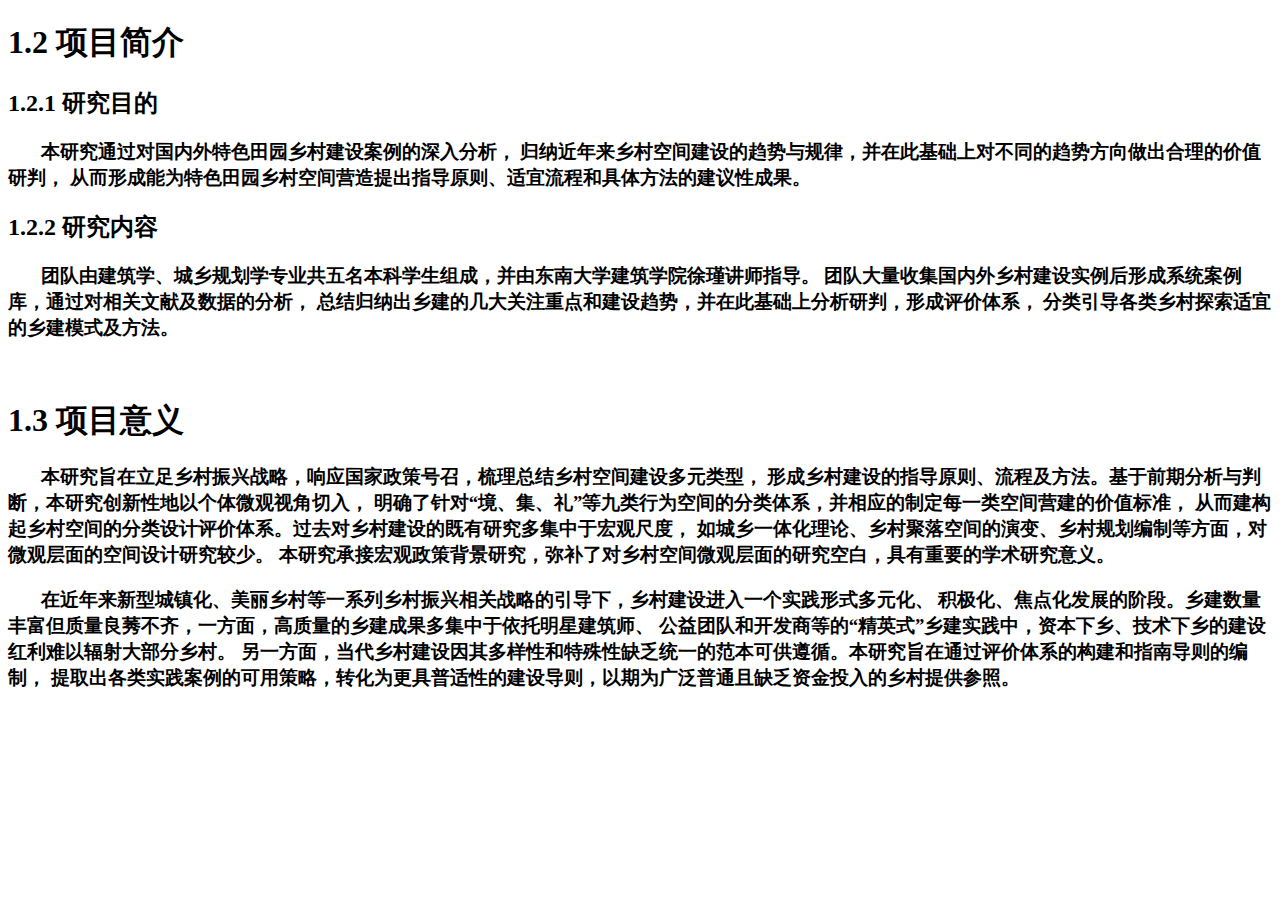
<file: ProjectIntro.html>
<!DOCTYPE html>
<html>
<head>
    <meta charset="utf-8">
    <title>项目介绍</title>
</head>

<body>
  <div class="Content">
    <h1>1.2 项目简介</h1>
    <h2>1.2.1 研究目的</h2>
    <h3> &nbsp; &nbsp; &nbsp; &nbsp;本研究通过对国内外特色田园乡村建设案例的深入分析，
      归纳近年来乡村空间建设的趋势与规律，并在此基础上对不同的趋势方向做出合理的价值研判，
      从而形成能为特色田园乡村空间营造提出指导原则、适宜流程和具体方法的建议性成果。</h3>
    <h2>1.2.2 研究内容</h2>
    <h3> &nbsp; &nbsp; &nbsp; &nbsp;团队由建筑学、城乡规划学专业共五名本科学生组成，并由东南大学建筑学院徐瑾讲师指导。
      团队大量收集国内外乡村建设实例后形成系统案例库，通过对相关文献及数据的分析，
      总结归纳出乡建的几大关注重点和建设趋势，并在此基础上分析研判，形成评价体系，
      分类引导各类乡村探索适宜的乡建模式及方法。</h3>
      <br>
    <h1>1.3 项目意义</h1>
    <h3> &nbsp; &nbsp; &nbsp; &nbsp;本研究旨在立足乡村振兴战略，响应国家政策号召，梳理总结乡村空间建设多元类型，
      形成乡村建设的指导原则、流程及方法。基于前期分析与判断，本研究创新性地以个体微观视角切入，
      明确了针对“境、集、礼”等九类行为空间的分类体系，并相应的制定每一类空间营建的价值标准，
      从而建构起乡村空间的分类设计评价体系。过去对乡村建设的既有研究多集中于宏观尺度，
      如城乡一体化理论、乡村聚落空间的演变、乡村规划编制等方面，对微观层面的空间设计研究较少。
      本研究承接宏观政策背景研究，弥补了对乡村空间微观层面的研究空白，具有重要的学术研究意义。</h3>
    <h3> &nbsp; &nbsp; &nbsp; &nbsp;在近年来新型城镇化、美丽乡村等一系列乡村振兴相关战略的引导下，乡村建设进入一个实践形式多元化、
      积极化、焦点化发展的阶段。乡建数量丰富但质量良莠不齐，一方面，高质量的乡建成果多集中于依托明星建筑师、
      公益团队和开发商等的“精英式”乡建实践中，资本下乡、技术下乡的建设红利难以辐射大部分乡村。
      另一方面，当代乡村建设因其多样性和特殊性缺乏统一的范本可供遵循。本研究旨在通过评价体系的构建和指南导则的编制，
      提取出各类实践案例的可用策略，转化为更具普适性的建设导则，以期为广泛普通且缺乏资金投入的乡村提供参照。</h3>
  </div>
</body>
</file>
